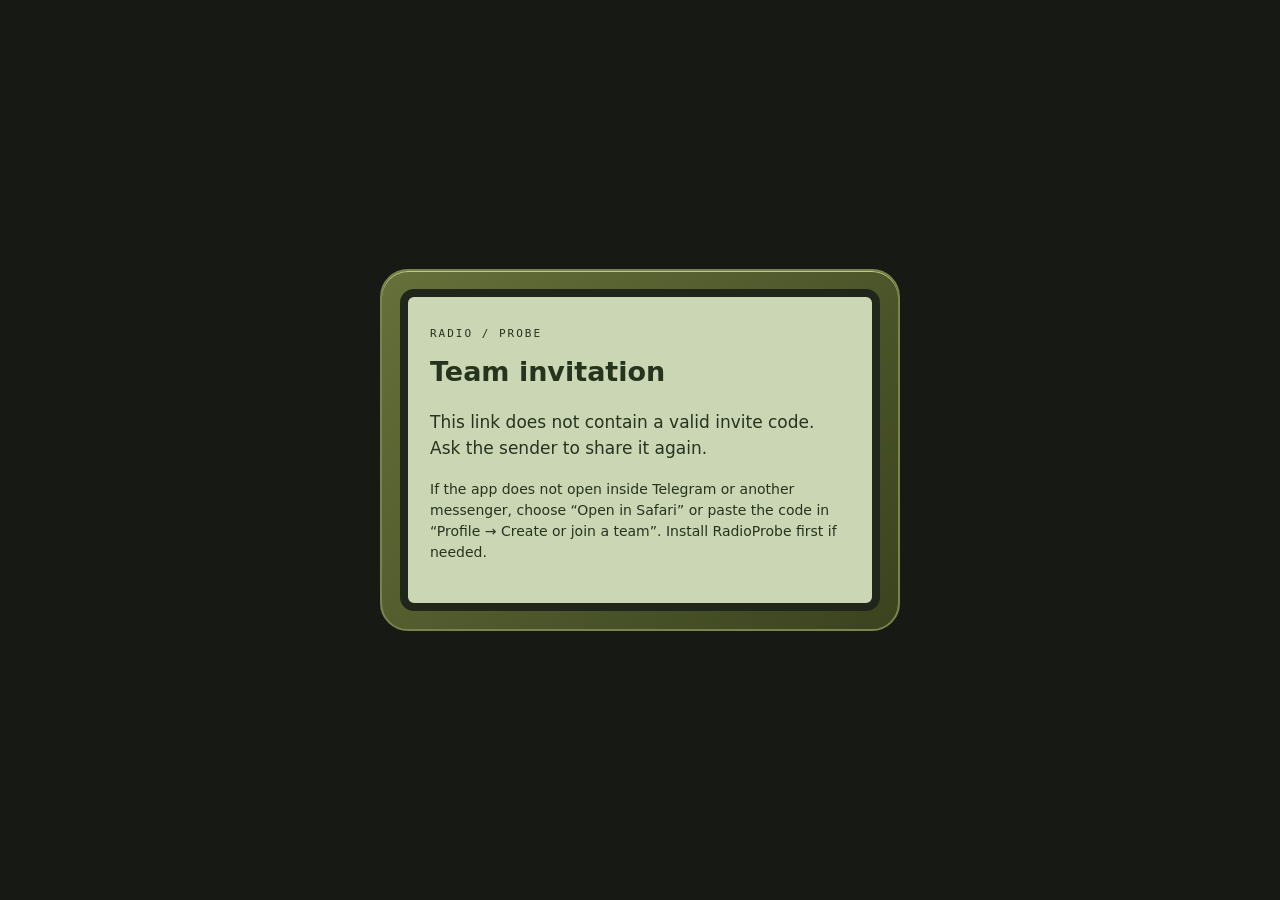
<file: join.html>
<!doctype html><html lang="en"><head><meta charset="utf-8"><meta name="viewport" content="width=device-width,initial-scale=1"><meta name="robots" content="noindex,nofollow,noarchive"><meta name="referrer" content="no-referrer"><meta property="og:title" content="RadioProbe · Team invitation"><meta property="og:description" content="Open RadioProbe to join a team"><title>RadioProbe · Team invitation</title><link rel="stylesheet" href="/join.css"><script src="/join.js" defer></script></head><body><main class="case"><section class="lcd"><small>RADIO / PROBE</small><h1 id="title">Team invitation</h1><p id="text">Open RadioProbe to join a team.</p><a id="open">Open RadioProbe</a><p id="label">Code for manual entry</p><code id="code"></code><p id="help"></p><noscript>Enable JavaScript to open the invitation.</noscript></section></main></body></html>
</file>
<file: join.css>
:root{color-scheme:light}*{box-sizing:border-box}body{margin:0;padding:24px;background:#171a14;color:#26331d;font:17px/1.5 system-ui;min-height:100vh;display:grid;place-items:center}.case{max-width:520px;width:100%;background:linear-gradient(135deg,#65703a,#3a431e);padding:18px;border:2px solid #79834b;border-radius:28px;box-shadow:inset 0 1px #beca8c}.lcd{background:#cbd6b5;border:8px solid #20271a;border-radius:14px;padding:22px}h1{font-size:27px;line-height:1.2;margin:12px 0 22px}small{font:11px monospace;letter-spacing:2px}p{margin:18px 0}a{display:block;text-align:center;color:#e7edd5;background:linear-gradient(#34382e,#1d211a);border:2px solid #151c10;border-radius:12px;padding:14px;text-decoration:none;font-weight:700}code{display:block;font:23px monospace;letter-spacing:3px;overflow-wrap:anywhere;user-select:all;margin:12px 0}#help{font-size:14px}[hidden]{display:none!important}
</file>
